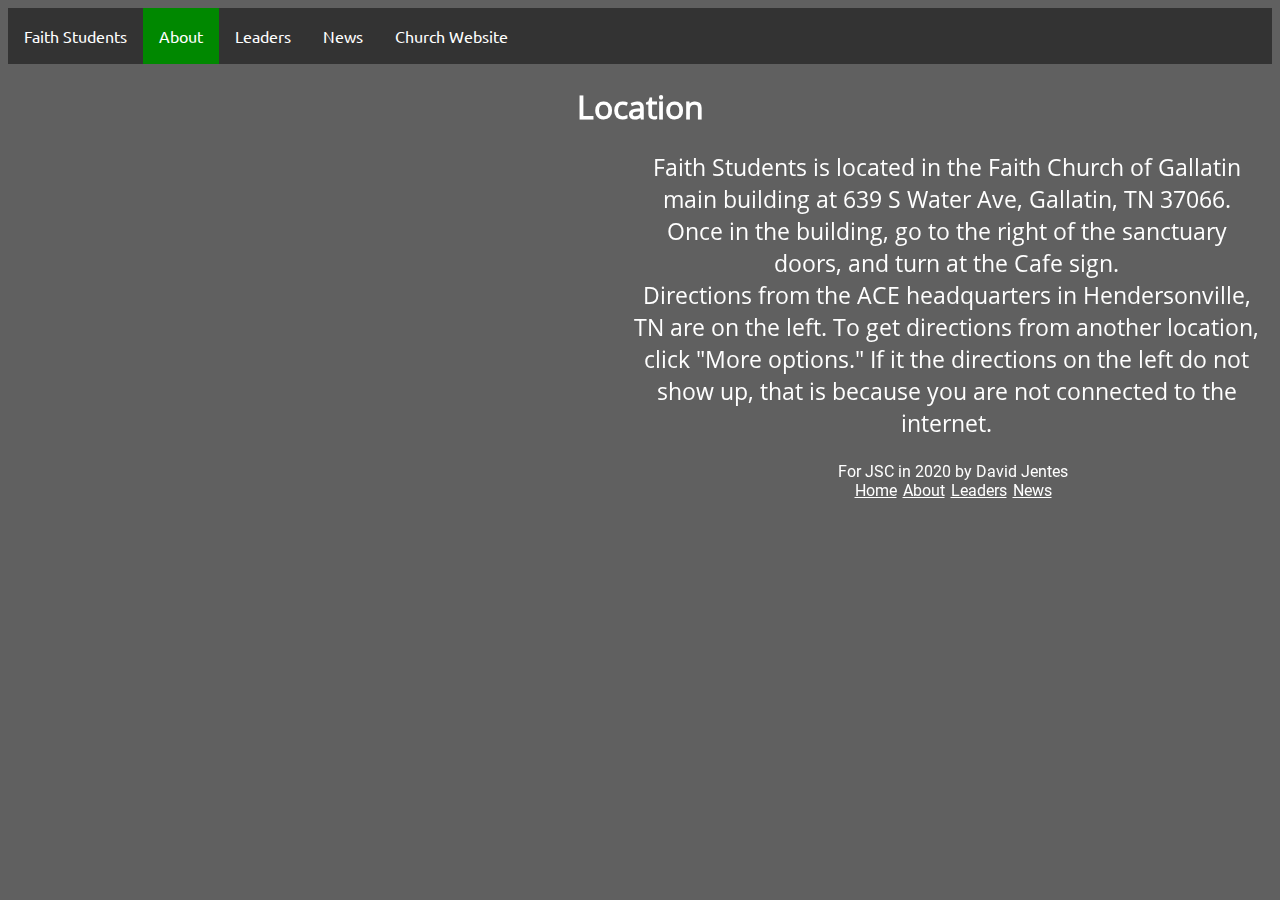
<file: about/index.html>
<!DOCTYPE html>
<html>
	<head>
		<title>Faith Students | About</title>
		<link rel="shortcut icon" href="../favicon.ico" />
		<meta name="viewport" content="width=device-width, initial-scale=1.0" />
		<style>
            body {
                font-family: "Segoe UI", "Open Sans", sans-serif;
                background-color: #606060;
                color: #ffffff;
                text-align: center;
            }

            .map {
                margin-top: 20px;
                margin-left: 13px;
                margin-right: 13px;
                float: left;
                display: inline-block;
            }
            
            p {
                margin-left: 13px;
                margin-right: 13px;
                font-size: 23px;
            }

            nav ul {
                list-style-type: none;
                margin: 0;
                padding: 0;
                overflow: hidden;
                background-color: #333;
                font-family: "Ubuntu";
            }

            nav a {
                float: left;
                color: #ffffff;
                display: block;
                padding: 18px 16px;
                text-decoration: none;
                transition: 500ms;
            }

            nav a:hover:not(.active) {
                background-color: #111;
            }

            .active {
                background-color: #080;
            }

            .active:hover {
                background-color: #060;
            }
		footer {
			font-family: "Roboto";
		}
		footer a {
			color: #ffffff;
			margin-left: 3px;
			margin-right: 3px;
		}
            </style>
            <link href="../fonts.css" rel="stylesheet">
	</head>
	<body>
		<nav>
			<ul>
				<li><a href="../index.html">Faith Students</a></li>
				<li><a class="active" href="../about/index.html">About</a></li>
				<li><a href="../leaders/index.html">Leaders</a></li>
				<li><a href="../news/index.html">News</a></li>
				<li><a href="https://faithchurchgallatin.com">Church Website</a></li>
            		</ul>
        	</nav>
        
        	<h1>Location</h1>
        
        	<iframe class="map" src="https://www.google.com/maps/embed?pb=!1m28!1m12!1m3!1d102830.61332089837!2d-86.5896742812856!3d36.34971602708118!2m3!1f0!2f0!3f0!3m2!1i1024!2i768!4f13.1!4m13!3e6!4m5!1s0x886447463fc32255%3A0x663d15e7f8820863!2sACE%20School%20of%20Tomorrow%2C%20Maple%20Drive%20North%2C%20Hendersonville%2C%20TN!3m2!1d36.313632!2d-86.596886!4m5!1s0x88643a9ec993908b%3A0x911f42ae3593bb6c!2sFaith%20Church%20of%20Gallatin%2C%20South%20Water%20Avenue%2C%20Gallatin%2C%20TN!3m2!1d36.3792724!2d-86.4413098!5e0!3m2!1sen!2sus!4v1602119038039!5m2!1sen!2sus" width="600" height="450" frameborder="0" style="border:0;" allowfullscreen="" aria-hidden="false" tabindex="0"></iframe>
        
        	<p>Faith Students is located in the Faith Church of Gallatin main building at 639 S Water Ave, Gallatin, TN 37066.<br> Once in the building, go to the right of the sanctuary doors, and turn at the Cafe sign.<br>Directions from the ACE headquarters in Hendersonville, TN are on the left. To get directions from another location, click "More options." If it the directions on the left do not show up, that is because you are not connected to the internet.</p>

		<footer>
			<span>For JSC in 2020 by David Jentes</span><br>
			<span><a href="../index.html">Home</a><a href="../about/index.html">About</a><a href="../leaders/index.html">Leaders</a><a href="../news/index.html">News</a></span>
		</footer>
	</body>
</html>
</file>
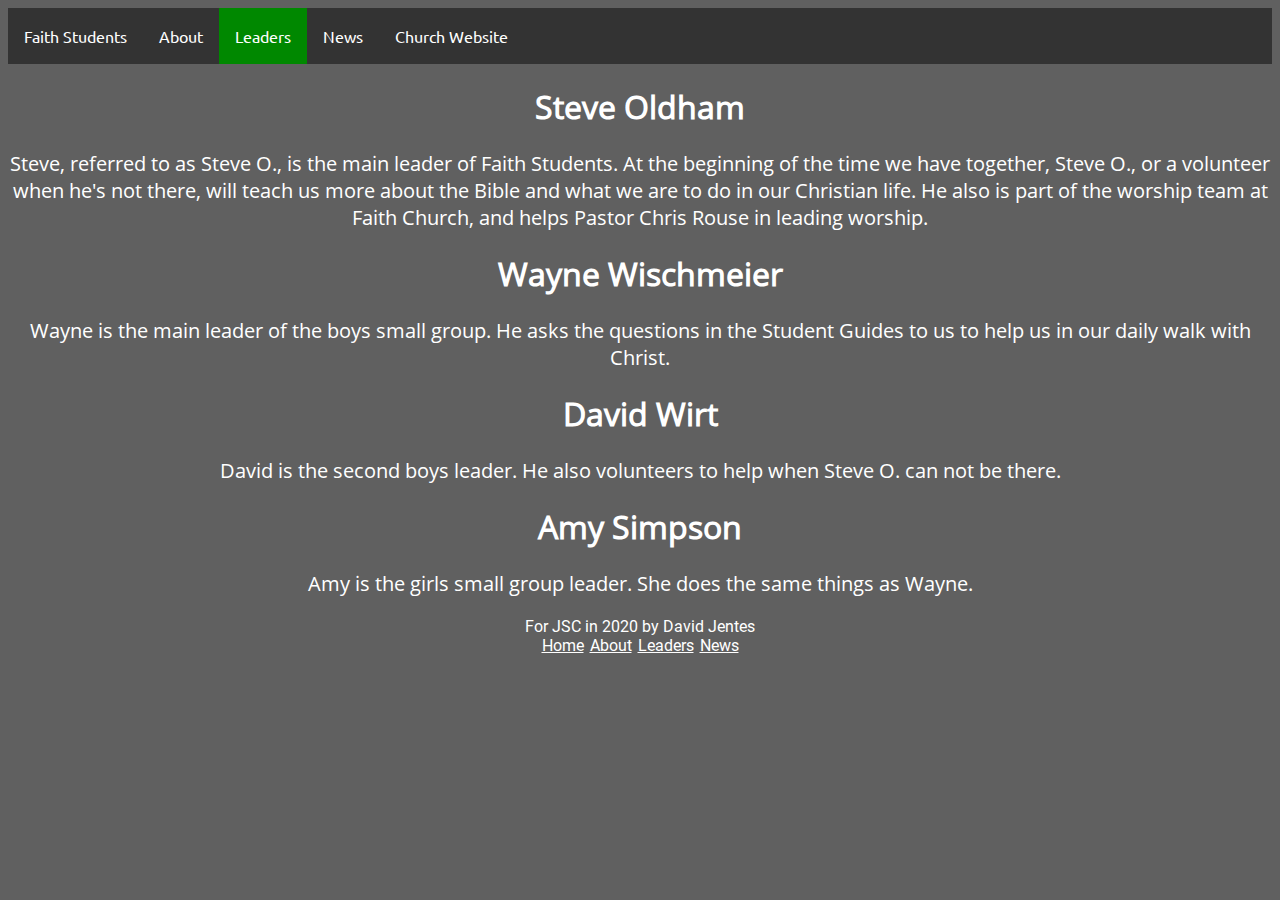
<file: leaders/index.html>
<!DOCTYPE html>
<html>
	<head>
		<title>Faith Students | Leaders</title>
		<link rel="shortcut icon" href="../favicon.ico" />
		<meta name="viewport" content="width=device-width, initial-scale=1.0" />
		<style>
		body {
			font-family: "Segoe UI", "Open Sans", sans-serif;
			background-color: #606060;
			color: #ffffff;
			text-align: center;
		}
		
		p {
			font-size: 20px;
		}
		
		nav ul {
			list-style-type: none;
			margin: 0;
			padding: 0;
			overflow: hidden;
			background-color: #333;
			font-family: "Ubuntu";
		}
	
		nav a {
			float: left;
			color: #ffffff;
			display: block;
			padding: 18px 16px;
			text-decoration: none;
			transition: 500ms;
		}
	
		nav a:hover:not(.active) {
			background-color: #111;
		}
	
		.active {
			background-color: #080;
		}
		
		.active:hover {
			background-color: #060;
		}
		footer {
			font-family: "Roboto";
		}
		footer a {
			color: #ffffff;
			margin-left: 3px;
			margin-right: 3px;
		}
		</style>
		<link href="../fonts.css" rel="stylesheet">
	</head>
	<body>
		<nav>
			<ul>
				<li><a href="../index.html">Faith Students</a></li>
				<li><a href="../about/index.html">About</a></li>
				<li><a class="active" href="../leaders/index.html">Leaders</a></li>
				<li><a href="../news/index.html">News</a></li>
				<li><a href="https://faithchurchgallatin.com">Church Website</a></li>
			</ul>
        	</nav>
		<h1>Steve Oldham</h1>
		<p>Steve, referred to as Steve O., is the main leader of Faith Students. At the beginning of the time we have together, Steve O., or a volunteer when he's not there, will teach us more about the Bible and what we are to do in our Christian life. He also is part of the worship team at Faith Church, and helps Pastor Chris Rouse in leading worship.</p>

		<h1>Wayne Wischmeier</h1>
		<p>Wayne is the main leader of the boys small group. He asks the questions in the Student Guides to us to help us in our daily walk with Christ.</p>
		
		<h1>David Wirt</h1>
		<p>David is the second boys leader. He also volunteers to help when Steve O. can not be there.</p>
		
		<h1>Amy Simpson</h1>
		<p>Amy is the girls small group leader. She does the same things as Wayne.</p>
		
		<footer>
			<span>For JSC in 2020 by David Jentes</span><br>
			<span><a href="../index.html">Home</a><a href="../about/index.html">About</a><a href="../leaders/index.html">Leaders</a><a href="../news/index.html">News</a></span>
		</footer>
	</body>
</html>
</file>
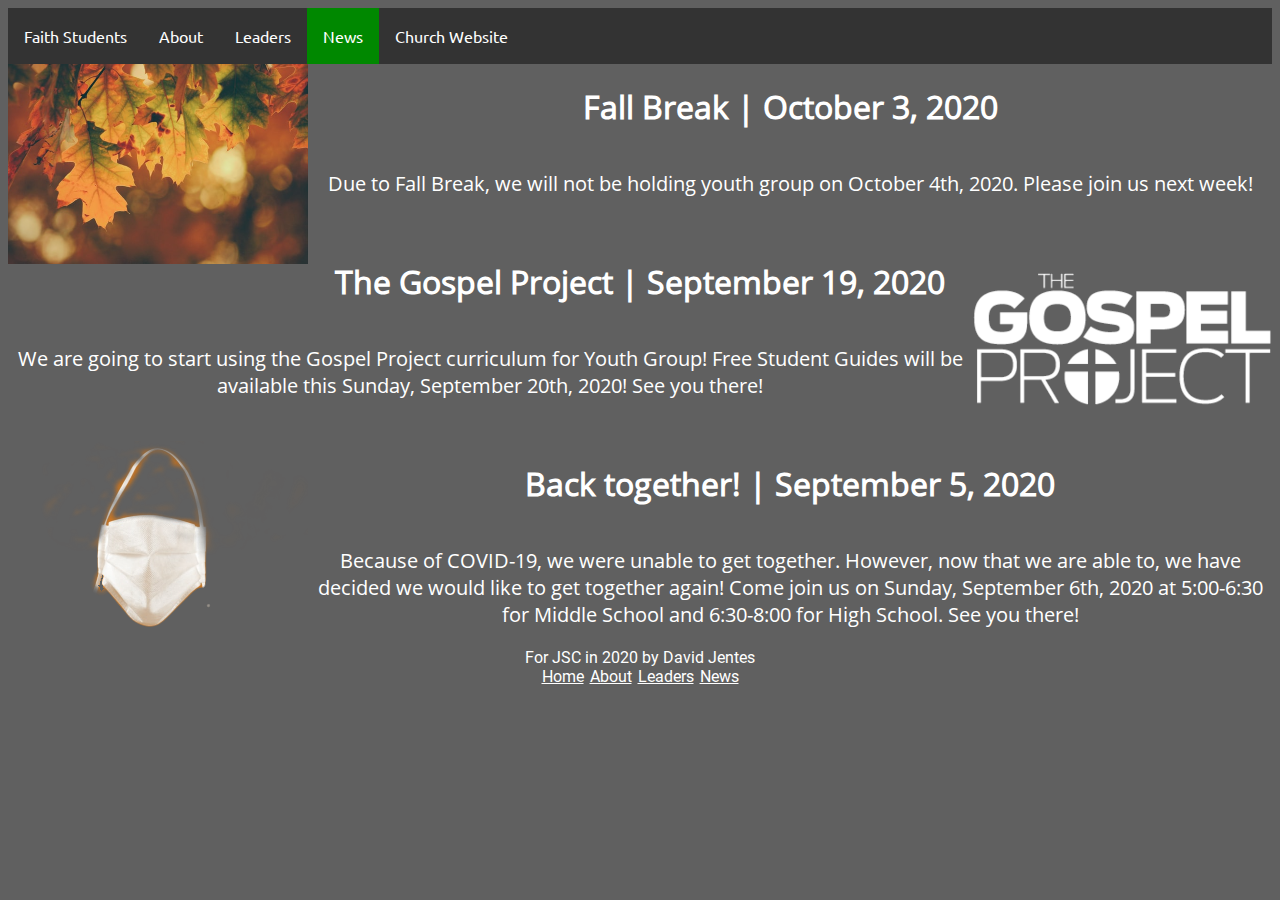
<file: news/index.html>
<!DOCTYPE html>
<html>
	<head>
		<title>Faith Students | News</title>
		<link rel="shortcut icon" href="../favicon.ico" />
		<meta name="viewport" content="width=device-width, initial-scale=1.0" />
		<style>
			body {
				font-family: "Segoe UI", "Open Sans", sans-serif;
				background-color: #606060;
				color: #ffffff;
				text-align: center;
			}
		
			p {
				font-size: 20px;
			}
		
			nav ul {
				list-style-type: none;
				margin: 0;
				padding: 0;
				overflow: hidden;
				background-color: #333;
				font-family: "Ubuntu";
			}
	
			nav a {
				float: left;
				color: #ffffff;
				display: block;
				padding: 18px 16px;
				text-decoration: none;
				transition: 500ms;
			}
	
			nav a:hover:not(.active) {
				background-color: #111;
			}
	
			.active {
				background-color: #080;
			}
		
			.active:hover {
				background-color: #060;
			}
			
			.left {
				float: left;
				display: inline-block;
			}
			
			.right {
				float: right;
				display: inline-block;
			}
			
			.inline {
				display: inline-block;
			}
		footer {
			font-family: "Roboto";
		}
		footer a {
			color: #ffffff;
			margin-left: 3px;
			margin-right: 3px;
		}
		</style>
		<link href="../fonts.css" rel="stylesheet">
	</head>
	<body>
		<nav>
			<ul>
				<li><a href="../index.html">Faith Students</a></li>
				<li><a href="../about/index.html">About</a></li>
				<li><a href="../leaders/index.html">Leaders</a></li>
				<li><a class="active" href="../news/index.html">News</a></li>
				<li><a href="https://faithchurchgallatin.com">Church Website</a></li>
			</ul>
		</nav>
		
		<div class="article1">
			<img class="left" width="300" height="200" src="images/timothy-eberly-yuiJO6bvHi4-unsplash-edited.png" />
			<h1 class="inline">Fall Break | October 3, 2020</h1>
			<p>Due to Fall Break, we will not be holding youth group on October 4th, 2020. Please join us next week!</p><br>
		</div>
		
		<div class="article2">
			<img class="right" width="300" height="200" src="images/TGPlogo_ages_329x180-edited.png" />
			<h1 class="inline">The Gospel Project | September 19, 2020</h1>
			<p>We are going to start using the Gospel Project curriculum for Youth Group! Free Student Guides will be available this Sunday, September 20th, 2020! See you there!</p><br>
		</div>
		
		<div class="article3">
			<img class="left" width="300" height="200" src="images/matthias-heyde-3Wb8W0FOXjk-unsplash-edited.png" />
			<h1 class="inline">Back together! | September 5, 2020</h1>
			<p>Because of COVID-19, we were unable to get together. However, now that we are able to, we have decided we would like to get together again! Come join us on Sunday, September 6th, 2020 at 5:00-6:30 for Middle School and 6:30-8:00 for High School. See you there!</p>
		</div>
		<footer>
			<span>For JSC in 2020 by David Jentes</span><br>
			<span><a href="../index.html">Home</a><a href="../about/index.html">About</a><a href="../leaders/index.html">Leaders</a><a href="../news/index.html">News</a></span>
		</footer>
	</body>
</html>
</file>
<file: fonts.css>
@font-face {
	font-family: 'Roboto';
	src: url('fonts/Roboto/Roboto-Regular.ttf') format('truetype');
	font-weight: 400;
	font-style: normal;
	font-display: swap;
}
@font-face {
	font-family: 'Ubuntu';
	src: url('fonts/Ubuntu/Ubuntu-Regular.ttf') format('truetype');
	font-weight: 400;
	font-style: normal;
	font-display: swap;
}
@font-face {
	font-family: 'Roboto Slab';
	src: url('fonts/Roboto_Slab/RobotoSlab-VariableFont_wght.ttf') format('truetype');
	font-weight: 400;
	font-style: normal;
	font-display: swap;
}
@font-face {
	font-family: 'Open Sans';
	src: url('fonts/Open_Sans/OpenSans-Regular.ttf') format('truetype');
	font-weight: 400;
	font-style: normal;
	font-display: swap;
}
</file>
